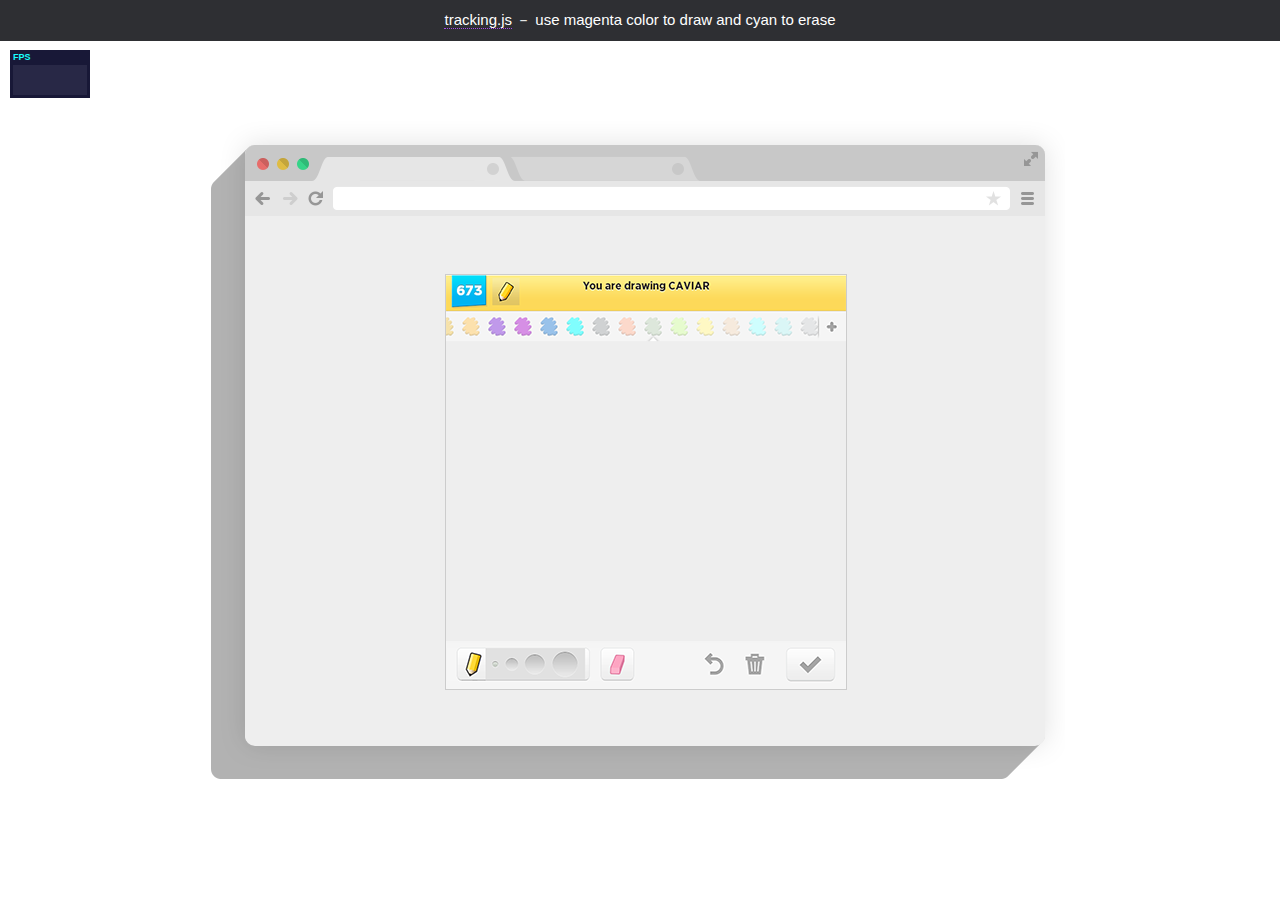
<file: tracking.js-master/examples/color_draw_something.html>
<!doctype html>
<html>
<head>
  <meta charset="utf-8">
  <title>tracking.js - draw something</title>
  <link rel="stylesheet" href="assets/demo.css">

  <script src="../build/tracking.js"></script>
  <script src="assets/splines.min.js"></script>
  <script src="assets/stats.min.js"></script>

  <style>
    #canvas,
    #video {
      height: 300px;
      position: absolute;
      width: 400px;
      padding-top: 66px;
    }
    .draw-frame {
      background: url(assets/draw_frame.png);
      width: 400px;
      height: 414px;
      border: 1px solid #ccc;
      top: 50%;
      left: 50%;
      position: absolute;
      margin: -207px 0 0 -200px;
    }

    canvas, video {
      -moz-transform: scale(-1, 1);
      -o-transform: scale(-1, 1);
      -webkit-transform: scale(-1, 1);
      filter: FlipH;
      transform: scale(-1, 1);
    }
  </style>
</head>
<body>

  <div class="demo-title">
    <p><a href="http://trackingjs.com" target="_parent">tracking.js</a> － use magenta color to draw and cyan to erase</p>
  </div>

  <div class="demo-frame">
    <div class="demo-container">
      <div class="draw-frame">
        <video id="video" width="400" height="300" preload autoplay loop muted></video>
        <canvas id="canvas" width="400" height="300"></canvas>
      </div>
    </div>
  </div>

  <script>
    window.onload = function() {
      var video = document.getElementById('video');
      var canvas = document.getElementById('canvas');
      var context = canvas.getContext('2d');

      var drawSegments = [[]];
      var segment = 0;

      var tracker = new tracking.ColorTracker(['magenta', 'cyan']);

      tracking.track('#video', tracker, { camera: true });

      tracker.on('track', function(event) {
        if (event.data.length === 0 && drawSegments[segment].length > 0) {
          segment++;

          if (!drawSegments[segment]) {
            drawSegments[segment] = [];
          }
        }

        event.data.forEach(function(rect) {
          if (rect.color === 'magenta') {
            draw(rect);
          }
          else if (rect.color === 'cyan') {
            erase(rect);
          }
        });
      });

      function draw(rect) {
        drawSegments[segment].push(rect.x + rect.width / 2, rect.y + rect.height / 2);
      }

      function erase(rect) {
        context.clearRect(rect.x, rect.y, rect.width, rect.height);
      }

      function isInsideRect(x, y, rect) {
        return rect.x <= x && x <= rect.x + rect.width &&
            rect.y <= y && y <= rect.y + rect.height;
      }

      (function loop() {
          for (var i = 0, len = drawSegments.length; i < len; i++) {
              drawSpline(context, drawSegments[i], 0.5, false);
          }

          drawSegments = [drawSegments[drawSegments.length - 1]];
          segment = 0;

          requestAnimationFrame(loop);
      }());
    };
  </script>

</body>
</html>
</file>
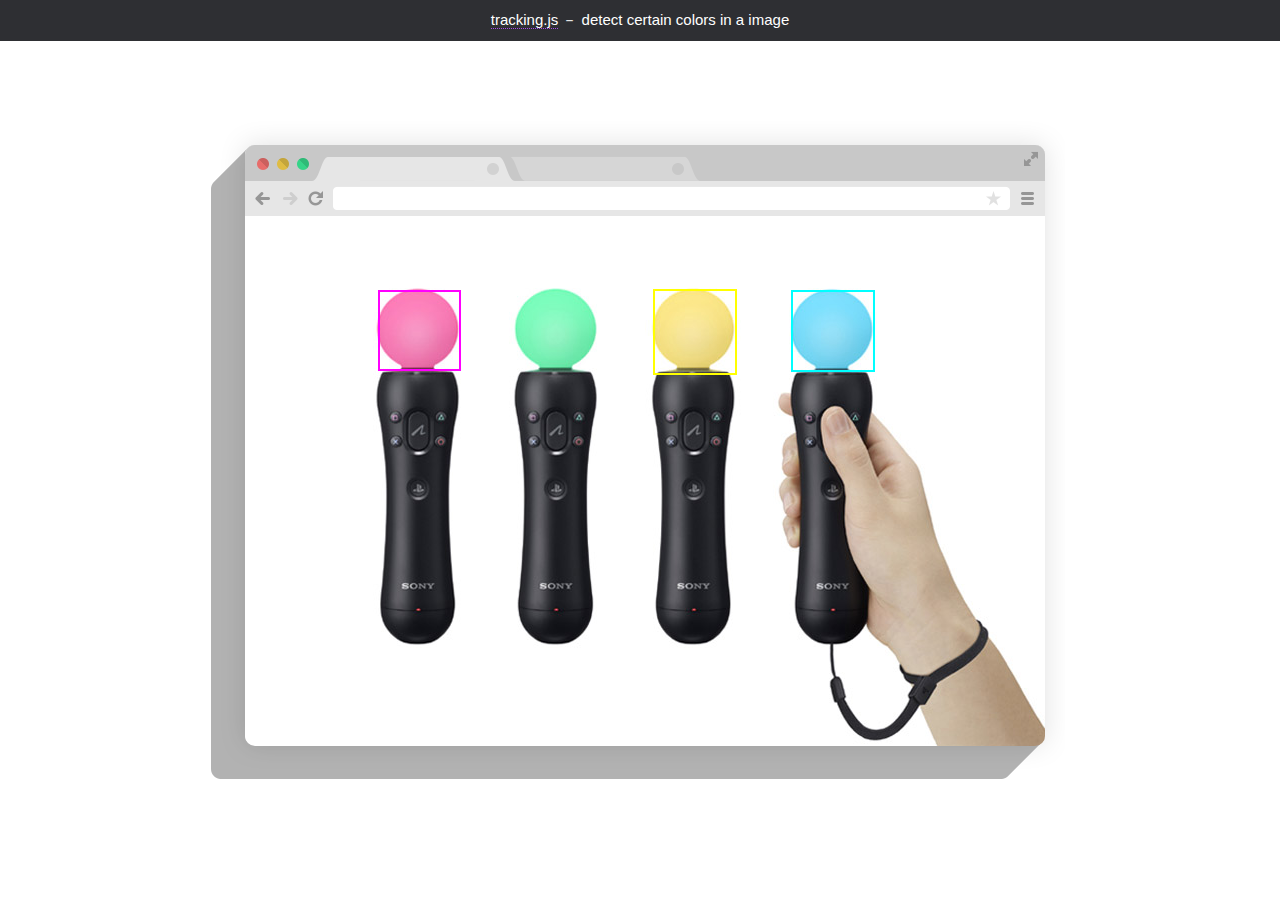
<file: tracking.js-master/examples/color_hello_world.html>
<!doctype html>
<html>
<head>
  <meta charset="utf-8">
  <title>tracking.js - color hello world</title>
  <link rel="stylesheet" href="assets/demo.css">

  <script src="../build/tracking-min.js"></script>

  <style>
  .rect {
    width: 80px;
    height: 80px;
    position: absolute;
    left: -1000px;
    top: -1000px;
  }
  </style>
</head>
<body>
  <div class="demo-title">
    <p><a href="http://trackingjs.com" target="_parent">tracking.js</a> － detect certain colors in a image</p>
  </div>

  <div class="demo-frame">
    <div class="demo-container">
      <img id="img" src="assets/psmove.png" />
    </div>
  </div>

  <script>
    window.onload = function() {
      var img = document.getElementById('img');
      var demoContainer = document.querySelector('.demo-container');

      var tracker = new tracking.ColorTracker(['magenta', 'cyan', 'yellow']);

      tracker.on('track', function(event) {
        event.data.forEach(function(rect) {
          window.plot(rect.x, rect.y, rect.width, rect.height, rect.color);
        });
      });

      tracking.track('#img', tracker);

      window.plot = function(x, y, w, h, color) {
        var rect = document.createElement('div');
        document.querySelector('.demo-container').appendChild(rect);
        rect.classList.add('rect');
        rect.style.border = '2px solid ' + color;
        rect.style.width = w + 'px';
        rect.style.height = h + 'px';
        rect.style.left = (img.offsetLeft + x) + 'px';
        rect.style.top = (img.offsetTop + y) + 'px';
      };
    };
  </script>

</body>
</html>
</file>
<file: tracking.js-master/examples/assets/demo.css>
* {
  margin: 0;
  padding: 0;
  font-family: Helvetica, Arial, sans-serif;
}

.demo-title {
  position: absolute;
  width: 100%;
  background: #2e2f33;
  z-index: 2;
  padding: .7em 0;
}

.demo-title a {
  color: #fff;
  border-bottom: 1px dotted #a64ceb;
  text-decoration: none;
}

.demo-title p {
  color: #fff;
  text-align: center;
  text-transform: lowercase;
  font-size: 15px;
}

.demo-frame {
  background: url(frame.png) no-repeat;
  width: 854px;
  height: 658px;
  position: fixed;
  top: 50%;
  left: 50%;
  margin: -329px 0 0 -429px;
  padding: 95px 20px 45px 34px;
  overflow: hidden;
  -webkit-box-sizing: border-box;
  -moz-box-sizing: border-box;
  -ms-box-sizing: border-box;
  box-sizing: border-box;
}

.demo-container {
  width: 100%;
  height: 530px;
  position: relative;
  background: #eee;
  overflow: hidden;
  border-bottom-right-radius: 10px;
  border-bottom-left-radius: 10px;
}

.dg.ac {
  z-index: 100 !important;
  top: 50px !important;
}
</file>
